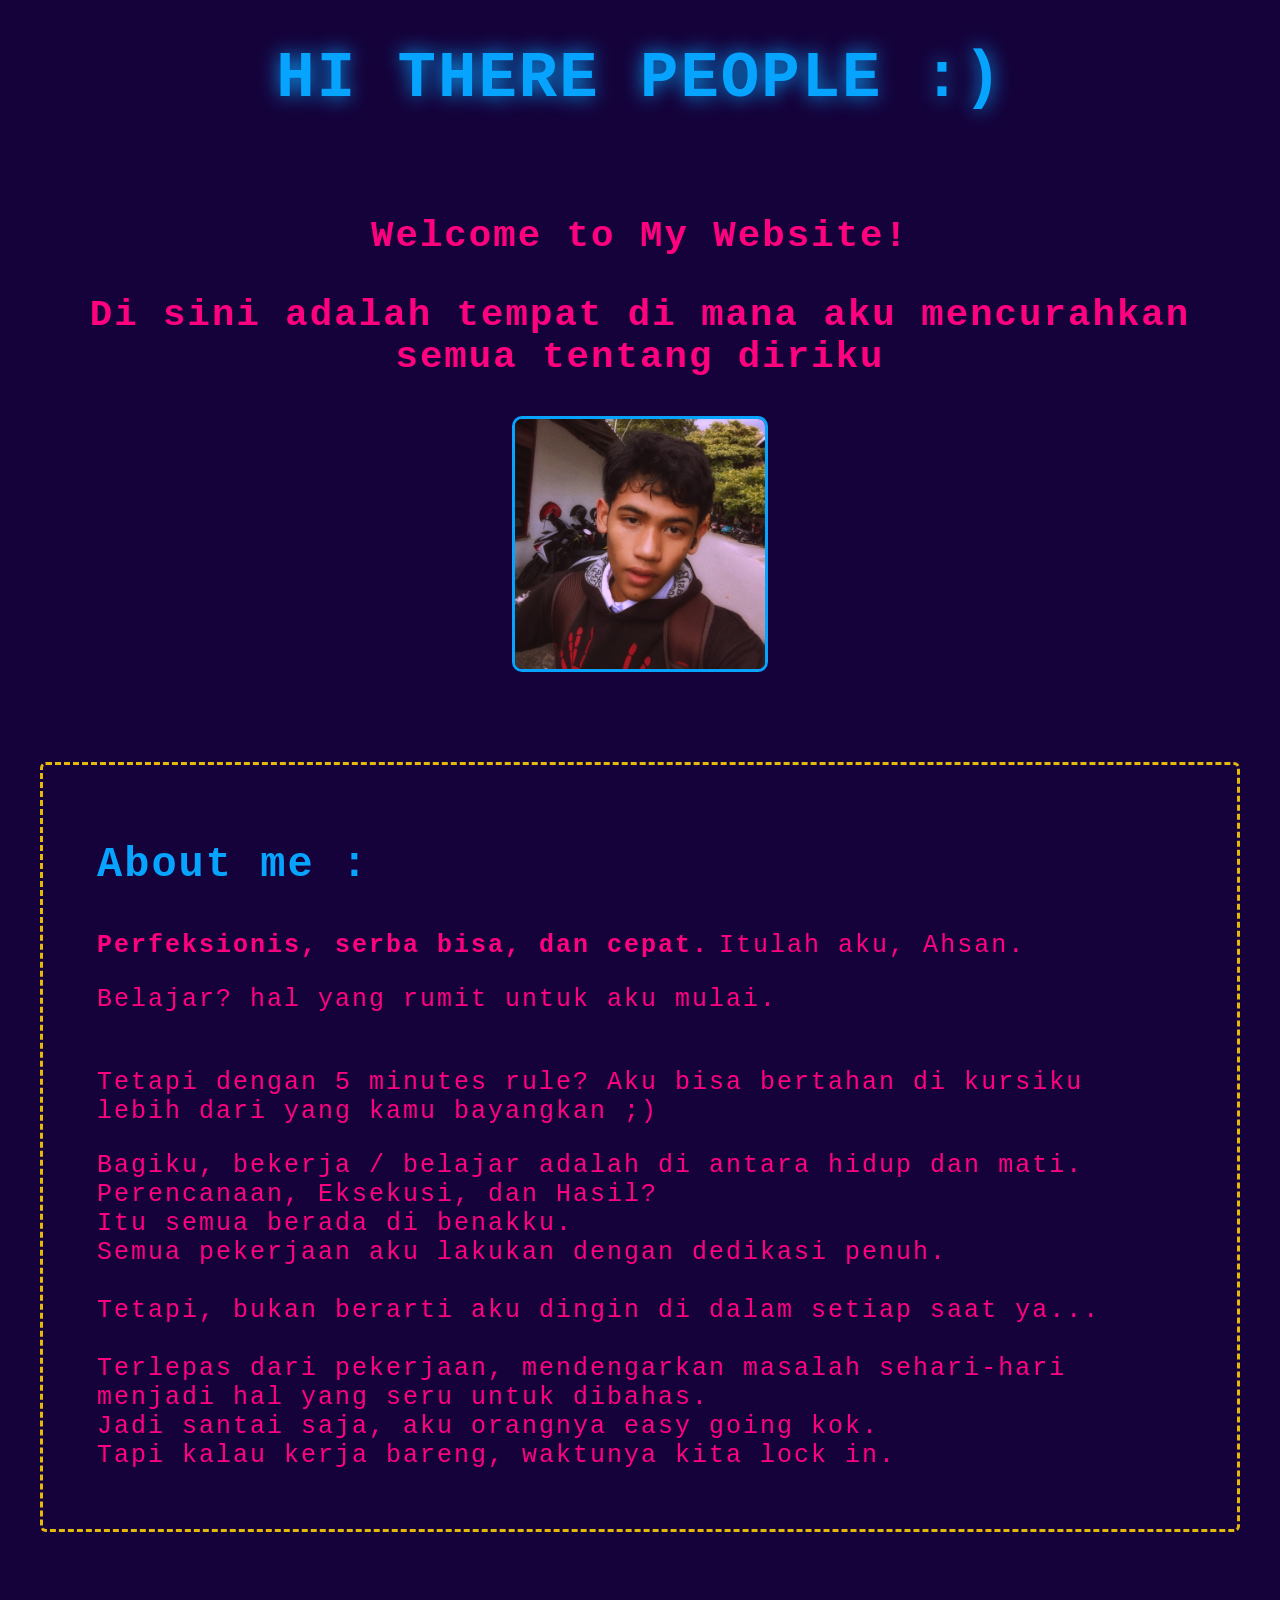
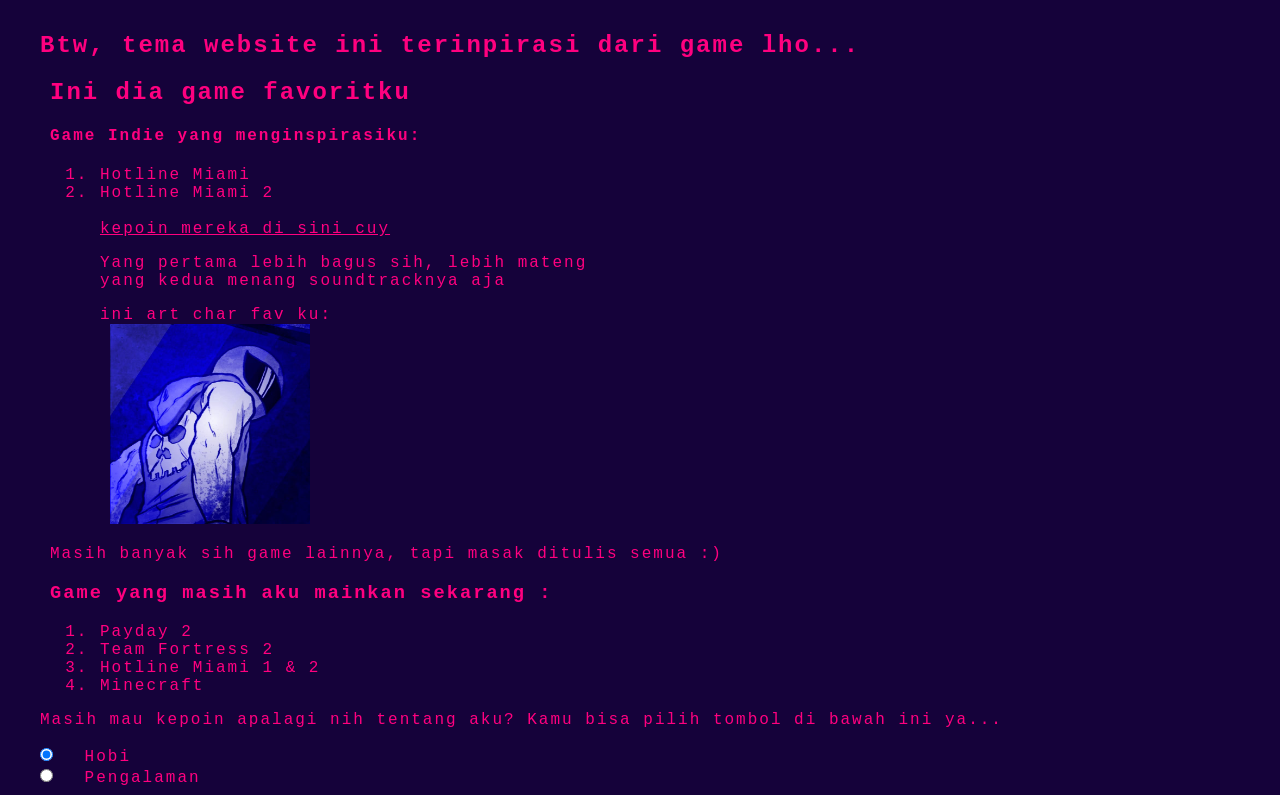
<file: index.html>
<!DOCTYPE html>
<html>

<head> 
    <title>Portofolio Ahsan</title>
    <link rel="stylesheet" href = "mempercantik-portofolio.css"> 
</head>


    <body>

        <header class = "header-container">
            <div class = "header-text">
                <h1>HI THERE PEOPLE :) </h1>



<!--      <img src = "happy.jpg" height="200" width="300" alt = "Aku Happy"> -->  

        
                <div class = "sapa-pengunjung" >
                    <h3>Welcome to My Website!</h3> 
                        <h3>Di sini adalah tempat di mana
                            aku mencurahkan semua tentang diriku
                        </h3>
                </div>

            </div>
    
        <img src = "fotoku.jpeg" class = "fotoku" alt = "fotoku">

        </header>

        

        <main>

        <div class = "box-diriku">
            <div class = "kalimat-sapa">

            <h3 class = "about-me"> About me : </h3>

            <p class = "jargon"></p>
            <b>Perfeksionis, serba bisa, dan cepat.</b>Itulah aku, Ahsan.
            </p>

            <p class = "keunikanku"> 
                Belajar? hal yang rumit untuk aku mulai. <br> <br>
            <p class = "keunikanku2">    
                Tetapi dengan 5 minutes rule? Aku bisa bertahan di kursiku
                lebih dari yang kamu bayangkan ;)
            </p>

            <p class = "pikiranku">
                Bagiku, bekerja / belajar adalah di antara hidup dan mati. <br>
                Perencanaan, Eksekusi, dan Hasil? <br>

                Itu semua berada di benakku. <br>
                Semua pekerjaan aku lakukan dengan dedikasi penuh. <br> <br>

                Tetapi, bukan berarti aku dingin di dalam setiap saat ya... <br> <br>

                Terlepas dari pekerjaan, mendengarkan masalah sehari-hari
                menjadi hal yang seru untuk dibahas. <br>

                Jadi santai saja, aku orangnya easy going kok. <br>
                Tapi kalau kerja bareng, waktunya kita lock in. <br>



            </p>

<!--            <p class = "sapa-kedua" > Kalau kamu suka main game, aku juga suka main game kok.
                Banyak game yang sudah aku mainkan sejak kecil
                Game masterpiece, game aneh, sampai ke
                yang bisa aku sebut 'niche' kalau di Indonesia.
                Aku mulai dengan gameku dulu ya...
             </p>
-->
            </div>
        </div>

        <h2> Btw, tema website ini terinpirasi dari game lho...</h2>

            <div class = "List-Game-Favorit">

            <h2>Ini dia game favoritku </h2>

            <h4> Game Indie yang menginspirasiku:</h4>
                <ol>
                    <li> Hotline Miami </li>
                    <li> Hotline Miami 2 </li>
                    <br>
                        <a href = "https://www.hotlinemiami.com/" target="_blank">
                            kepoin mereka di sini cuy 
                        </a>
                    <p> Yang pertama lebih bagus sih, lebih mateng <br>
                        yang kedua menang soundtracknya aja
                    </p>

                    <p> ini art char fav ku: <br> 
                        <img src = "Biker Blue.jpeg"  class = "biker"
                        height = 200 width = 200 alt = Biker> 
                    </p>
                </ol>

            <p> Masih banyak sih game lainnya, tapi masak ditulis semua :)
            </p>
            <h3> Game yang masih aku mainkan sekarang : </h3>
                <ol> 
                    <li> Payday 2 </li>
                    <li> Team Fortress 2 </li>
                    <li> Hotline Miami 1 & 2 </li>
                    <li> Minecraft </li>
                </ol>

            </div>



        <!-- Biar bisa pakai form -->
        <p> Masih mau kepoin apalagi nih tentang aku?
            Kamu bisa pilih tombol di bawah ini ya...
        </p>

        <section class = "kepoin">

            <input type = "radio" id = "pilih_hobi" name = "pilihan" checked>
            <label for = "pilih_hobi"> Hobi </label>

            <br>

            <input type = "radio" id = "pilih_pengalaman" name = "pilihan">
            <label for = "pilih_pengalaman"> Pengalaman </label>

            <br>

<!--        <input type = "radio" id = "pilih_penghargaan" name = "pilihan">
            <label for = "pilih_penghargaan"> Penghargaan </label> --> 

        </section>

        </main>

    </body>

</html>

 <!----       <form action = "submit-it-to-me"> -->
</file>
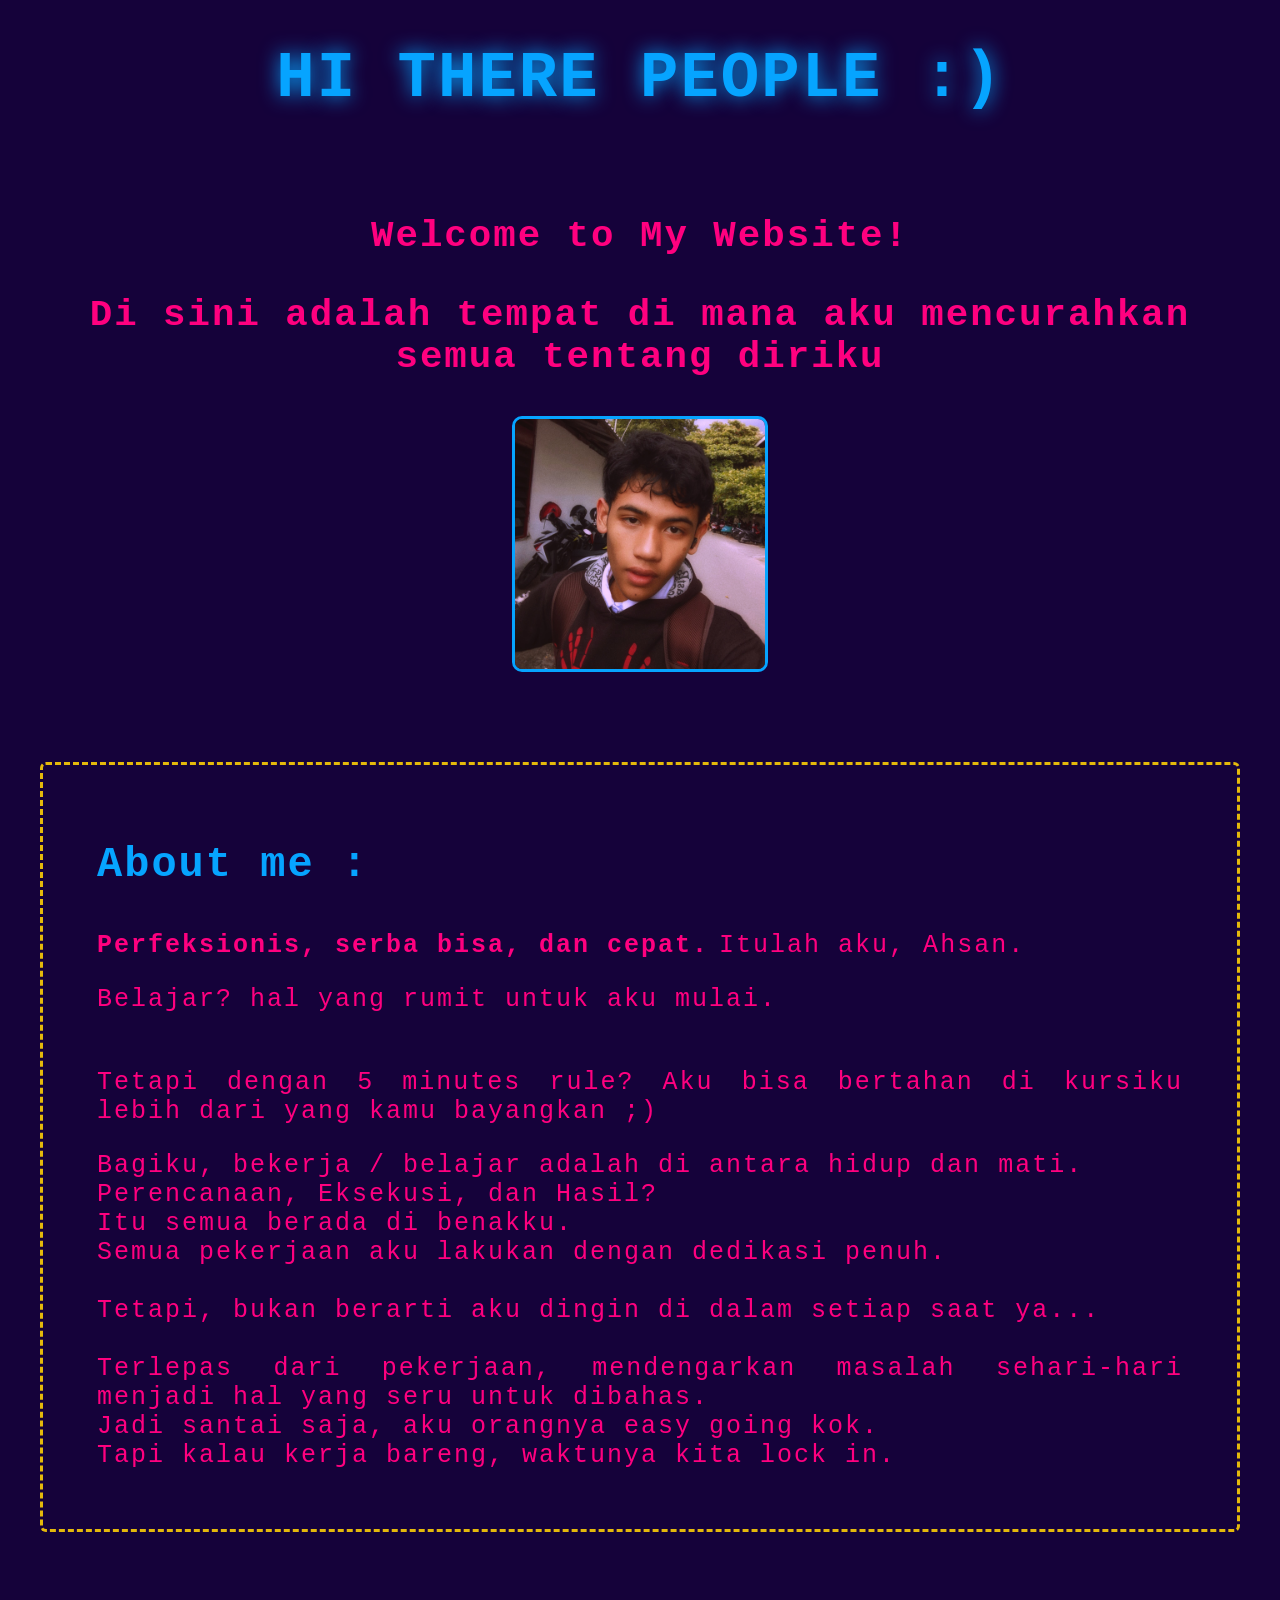
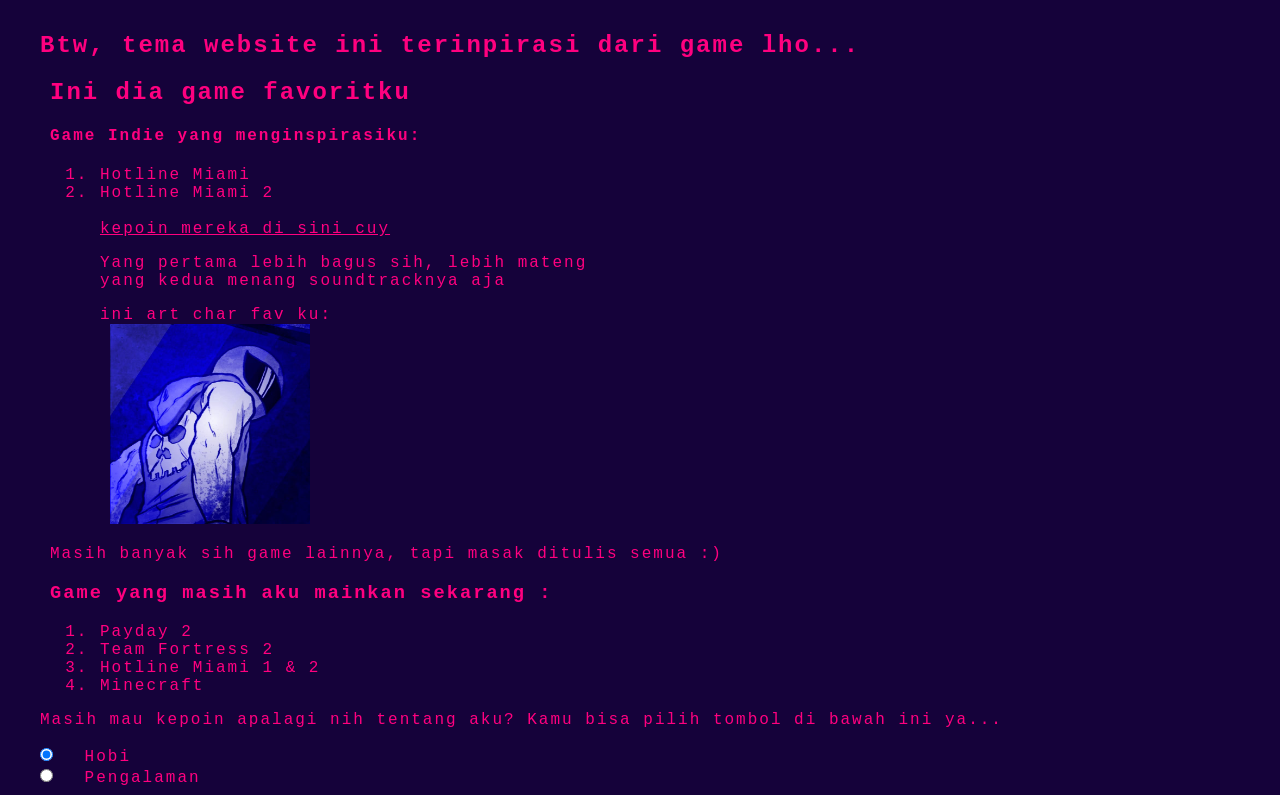
<file: Portofolio Ahsan.html>
<!DOCTYPE html>
<html>

<head> 
    <title>Portofolio Ahsan</title>
    <link rel="stylesheet" href="Mempercantik Portofolio.css"> 
</head>


    <body>

        <header class = "header-container">
            <div class = "header-text">
                <h1>HI THERE PEOPLE :) </h1>



<!--      <img src = "happy.jpg" height="200" width="300" alt = "Aku Happy"> -->  

        
                <div class = "sapa-pengunjung" >
                    <h3>Welcome to My Website!</h3> 
                        <h3>Di sini adalah tempat di mana
                            aku mencurahkan semua tentang diriku
                        </h3>
                </div>

            </div>
    
        <img src = "fotoku.jpeg" class = "fotoku" alt = "fotoku">

        </header>

        

        <main>

        <div class = "box-diriku">
            <div class = "kalimat-sapa">

            <h3 class = "about-me"> About me : </h3>

            <p class = "jargon"></p>
            <b>Perfeksionis, serba bisa, dan cepat.</b>Itulah aku, Ahsan.
            </p>

            <p class = "keunikanku"> 
                Belajar? hal yang rumit untuk aku mulai. <br> <br>
            <p class = "keunikanku2">    
                Tetapi dengan 5 minutes rule? Aku bisa bertahan di kursiku
                lebih dari yang kamu bayangkan ;)
            </p>

            <p class = "pikiranku">
                Bagiku, bekerja / belajar adalah di antara hidup dan mati. <br>
                Perencanaan, Eksekusi, dan Hasil? <br>

                Itu semua berada di benakku. <br>
                Semua pekerjaan aku lakukan dengan dedikasi penuh. <br> <br>

                Tetapi, bukan berarti aku dingin di dalam setiap saat ya... <br> <br>

                Terlepas dari pekerjaan, mendengarkan masalah sehari-hari
                menjadi hal yang seru untuk dibahas. <br>

                Jadi santai saja, aku orangnya easy going kok. <br>
                Tapi kalau kerja bareng, waktunya kita lock in. <br>



            </p>

<!--            <p class = "sapa-kedua" > Kalau kamu suka main game, aku juga suka main game kok.
                Banyak game yang sudah aku mainkan sejak kecil
                Game masterpiece, game aneh, sampai ke
                yang bisa aku sebut 'niche' kalau di Indonesia.
                Aku mulai dengan gameku dulu ya...
             </p>
-->
            </div>
        </div>

        <h2> Btw, tema website ini terinpirasi dari game lho...</h2>

            <div class = "List-Game-Favorit">

            <h2>Ini dia game favoritku </h2>

            <h4> Game Indie yang menginspirasiku:</h4>
                <ol>
                    <li> Hotline Miami </li>
                    <li> Hotline Miami 2 </li>
                    <br>
                        <a href = "https://www.hotlinemiami.com/" target="_blank">
                            kepoin mereka di sini cuy 
                        </a>
                    <p> Yang pertama lebih bagus sih, lebih mateng <br>
                        yang kedua menang soundtracknya aja
                    </p>

                    <p> ini art char fav ku: <br> 
                        <img src = "Biker Blue.jpeg"  class = "biker"
                        height = 200 width = 200 alt = Biker> 
                    </p>
                </ol>

            <p> Masih banyak sih game lainnya, tapi masak ditulis semua :)
            </p>
            <h3> Game yang masih aku mainkan sekarang : </h3>
                <ol> 
                    <li> Payday 2 </li>
                    <li> Team Fortress 2 </li>
                    <li> Hotline Miami 1 & 2 </li>
                    <li> Minecraft </li>
                </ol>

            </div>



        <!-- Biar bisa pakai form -->
        <p> Masih mau kepoin apalagi nih tentang aku?
            Kamu bisa pilih tombol di bawah ini ya...
        </p>

        <section class = "kepoin">

            <input type = "radio" id = "pilih_hobi" name = "pilihan" checked>
            <label for = "pilih_hobi"> Hobi </label>

            <br>

            <input type = "radio" id = "pilih_pengalaman" name = "pilihan">
            <label for = "pilih_pengalaman"> Pengalaman </label>

            <br>

<!--        <input type = "radio" id = "pilih_penghargaan" name = "pilihan">
            <label for = "pilih_penghargaan"> Penghargaan </label> --> 

        </section>

        </main>

    </body>

</html>

 <!----       <form action = "submit-it-to-me"> -->
</file>
<file: mempercantik-portofolio.css>
* {
    font-family         : 'Courier New', Courier, monospace;
    background-color    : #15023a;
    color               : #ff007f;
    letter-spacing      : 2px;
    margin-left         : 10px;
    margin-right        : 10px;
    

}


header {
    text-align          : center ;
    font-size           : 2rem;
    margin-bottom       : 80px;

.fotoku {
    width: 250px;
    height: 250px;
    border: 3px solid #06a4ff;
    border-radius: 10px;



}

h1 {
    color               : #06a4ff ;
    text-shadow         : 0 0 20px #06a4ff;
    margin-bottom       : 100px;

}

h3 {
    text-align          : center;

}

}

.box-diriku {
    border              : 3px dashed #e4b90b ;
    border-radius       : 6px ;
    margin-bottom       : 100px;

.about-me {
    color               : #06a4ff;
    font-size           : 42px ;
}

.kalimat-sapa {
    font-size           : 25px;
    padding             : 34px;
/*     text-align: justify; */

}

/* .keunikanku {

}

.keunikanku2 {

}

.pikiranku {

} */

}









.kepoin {
    display: block;
    margin: auto;
    gap : 15px
}
</file>
<file: Mempercantik Portofolio.css>
* {
    font-family         : 'Courier New', Courier, monospace;
    background-color    : #15023a;
    color               : #ff007f;
    letter-spacing      : 2px;
    margin-left         : 10px;
    margin-right        : 10px;
    

}


header {
    text-align          : center ;
    font-size           : 2rem;
    margin-bottom       : 80px;

.fotoku {
    width: 250px;
    height: 250px;
    border: 3px solid #06a4ff;
    border-radius: 10px;



}

h1 {
    color               : #06a4ff ;
    text-shadow         : 0 0 20px #06a4ff;
    margin-bottom       : 100px;

}

h3 {
    text-align          : center;

}

}

.box-diriku {
    border              : 3px dashed #e4b90b ;
    border-radius       : 6px ;
    margin-bottom       : 100px;

.about-me {
    color               : #06a4ff;
    font-size           : 42px ;
}

.kalimat-sapa {
    font-size           : 25px;
    padding             : 34px;
    text-align: justify;

}

/* .keunikanku {

}

.keunikanku2 {

}

.pikiranku {

} */

}









.kepoin {
    display: block;
    margin: auto;
    gap : 15px
}
</file>
